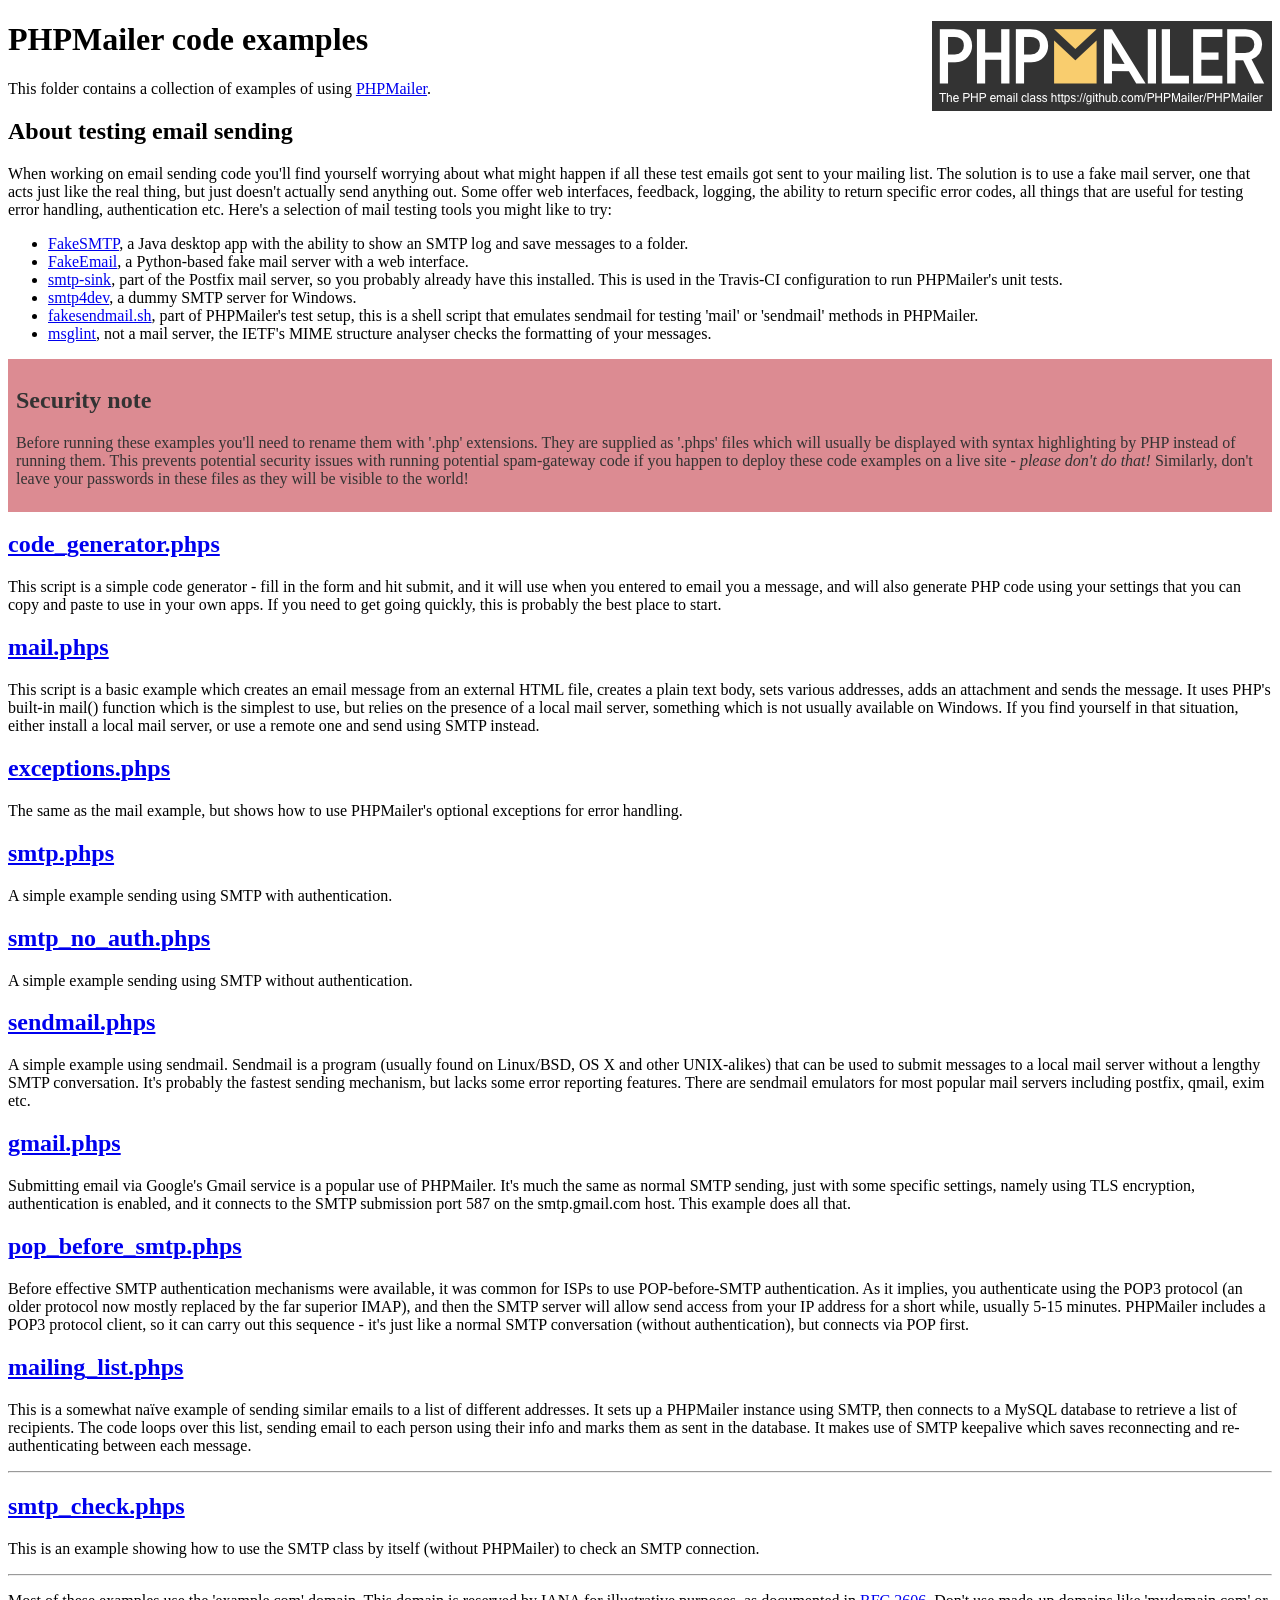
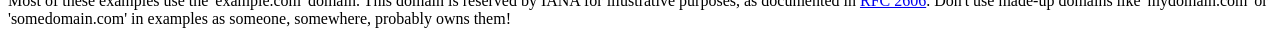
<file: include/php-mailer/examples/index.html>
<!DOCTYPE html>
<html>
<head>
	<meta charset="UTF-8">
	<title>PHPMailer Examples</title>
</head>
<body>
<h1>PHPMailer code examples<a href="https://github.com/PHPMailer/PHPMailer"><img src="images/phpmailer.png" style="float:right; border:0;" alt="PHPMailer logo"></a></h1>
<p>This folder contains a collection of examples of using <a href="https://github.com/PHPMailer/PHPMailer">PHPMailer</a>.</p>
<h2>About testing email sending</h2>
<p>When working on email sending code you'll find yourself worrying about what might happen if all these test emails got sent to your mailing list. The solution is to use a fake mail server, one that acts just like the real thing, but just doesn't actually send anything out. Some offer web interfaces, feedback, logging, the ability to return specific error codes, all things that are useful for testing error handling, authentication etc. Here's a selection of mail testing tools you might like to try:</p>
<ul>
  <li><a href="https://github.com/Nilhcem/FakeSMTP">FakeSMTP</a>, a Java desktop app with the ability to show an SMTP log and save messages to a folder. </li>
  <li><a href="https://github.com/isotoma/FakeEmail">FakeEmail</a>, a Python-based fake mail server with a web interface.</li>
  <li><a href="http://www.postfix.org/smtp-sink.1.html">smtp-sink</a>, part of the Postfix mail server, so you probably already have this installed. This is used in the Travis-CI configuration to run PHPMailer's unit tests.</li>
  <li><a href="http://smtp4dev.codeplex.com">smtp4dev</a>, a dummy SMTP server for Windows.</li>
  <li><a href="https://github.com/PHPMailer/PHPMailer/blob/master/test/fakesendmail.sh">fakesendmail.sh</a>, part of PHPMailer's test setup, this is a shell script that emulates sendmail for testing 'mail' or 'sendmail' methods in PHPMailer.</li>
  <li><a href="http://tools.ietf.org/tools/msglint/">msglint</a>, not a mail server, the IETF's MIME structure analyser checks the formatting of your messages.</li>
</ul>
<div style="padding: 8px; color: #333333; background-color: #dc8b92">
<h2>Security note</h2>
<p>Before running these examples you'll need to rename them with '.php' extensions. They are supplied as '.phps' files which will usually be displayed with syntax highlighting by PHP instead of running them. This prevents potential security issues with running potential spam-gateway code if you happen to deploy these code examples on a live site - <em>please don't do that!</em> Similarly, don't leave your passwords in these files as they will be visible to the world!</p>
</div>
<h2><a href="code_generator.phps">code_generator.phps</a></h2>
<p>This script is a simple code generator - fill in the form and hit submit, and it will use when you entered to email you a message, and will also generate PHP code using your settings that you can copy and paste to use in your own apps. If you need to get going quickly, this is probably the best place to start.</p>
<h2><a href="mail.phps">mail.phps</a></h2>
<p>This script is a basic example which creates an email message from an external HTML file, creates a plain text body, sets various addresses, adds an attachment and sends the message. It uses PHP's built-in mail() function which is the simplest to use, but relies on the presence of a local mail server, something which is not usually available on Windows. If you find yourself in that situation, either install a local mail server, or use a remote one and send using SMTP instead.</p>
<h2><a href="exceptions.phps">exceptions.phps</a></h2>
<p>The same as the mail example, but shows how to use PHPMailer's optional exceptions for error handling.</p>
<h2><a href="smtp.phps">smtp.phps</a></h2>
<p>A simple example sending using SMTP with authentication.</p>
<h2><a href="smtp_no_auth.phps">smtp_no_auth.phps</a></h2>
<p>A simple example sending using SMTP without authentication.</p>
<h2><a href="sendmail.phps">sendmail.phps</a></h2>
<p>A simple example using sendmail. Sendmail is a program (usually found on Linux/BSD, OS X and other UNIX-alikes) that can be used to submit messages to a local mail server without a lengthy SMTP conversation. It's probably the fastest sending mechanism, but lacks some error reporting features. There are sendmail emulators for most popular mail servers including postfix, qmail, exim etc.</p>
<h2><a href="gmail.phps">gmail.phps</a></h2>
<p>Submitting email via Google's Gmail service is a popular use of PHPMailer. It's much the same as normal SMTP sending, just with some specific settings, namely using TLS encryption, authentication is enabled, and it connects to the SMTP submission port 587 on the smtp.gmail.com host. This example does all that.</p>
<h2><a href="pop_before_smtp.phps">pop_before_smtp.phps</a></h2>
<p>Before effective SMTP authentication mechanisms were available, it was common for ISPs to use POP-before-SMTP authentication. As it implies, you authenticate using the POP3 protocol (an older protocol now mostly replaced by the far superior IMAP), and then the SMTP server will allow send access from your IP address for a short while, usually 5-15 minutes. PHPMailer includes a POP3 protocol client, so it can carry out this sequence - it's just like a normal SMTP conversation (without authentication), but connects via POP first.</p>
<h2><a href="mailing_list.phps">mailing_list.phps</a></h2>
<p>This is a somewhat naïve example of sending similar emails to a list of different addresses. It sets up a PHPMailer instance using SMTP, then connects to a MySQL database to retrieve a list of recipients. The code loops over this list, sending email to each person using their info and marks them as sent in the database. It makes use of SMTP keepalive which saves reconnecting and re-authenticating between each message.</p>
<hr>
<h2><a href="smtp_check.phps">smtp_check.phps</a></h2>
<p>This is an example showing how to use the SMTP class by itself (without PHPMailer) to check an SMTP connection.</p>
<hr>
<p>Most of these examples use the 'example.com' domain. This domain is reserved by IANA for illustrative purposes, as documented in <a href="http://tools.ietf.org/html/rfc2606">RFC 2606</a>. Don't use made-up domains like 'mydomain.com' or 'somedomain.com' in examples as someone, somewhere, probably owns them!</p>
</body>
</html>
</file>
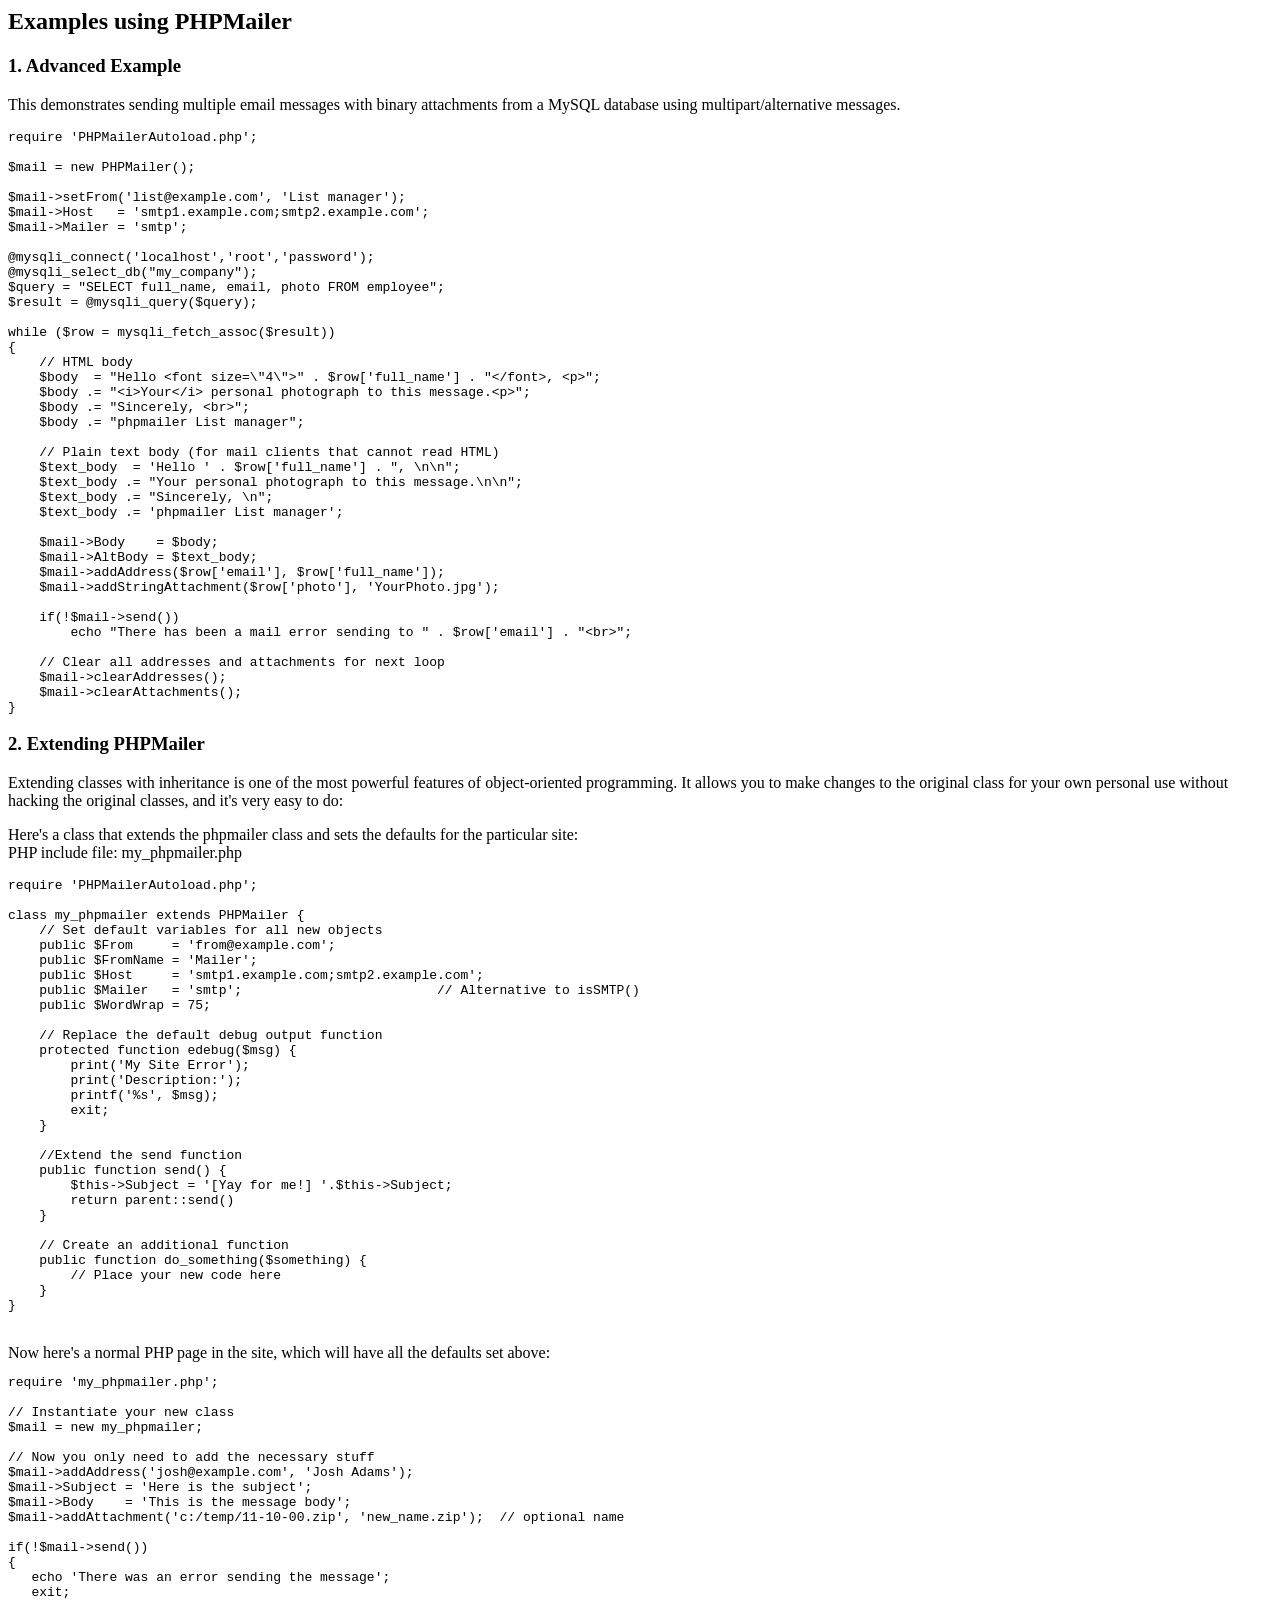
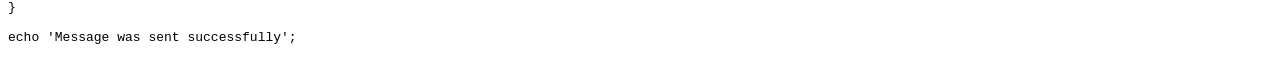
<file: include/php-mailer/docs/extending.html>
<html>
<head>
<title>Examples using phpmailer</title>
</head>

<body>

<h2>Examples using PHPMailer</h2>

<h3>1. Advanced Example</h3>
<p>

This demonstrates sending multiple email messages with binary attachments
from a MySQL database using multipart/alternative messages.<p>

<pre>
require 'PHPMailerAutoload.php';

$mail = new PHPMailer();

$mail->setFrom('list@example.com', 'List manager');
$mail->Host   = 'smtp1.example.com;smtp2.example.com';
$mail->Mailer = 'smtp';

@mysqli_connect('localhost','root','password');
@mysqli_select_db("my_company");
$query = "SELECT full_name, email, photo FROM employee";
$result = @mysqli_query($query);

while ($row = mysqli_fetch_assoc($result))
{
    // HTML body
    $body  = "Hello &lt;font size=\"4\"&gt;" . $row['full_name'] . "&lt;/font&gt;, &lt;p&gt;";
    $body .= "&lt;i&gt;Your&lt;/i&gt; personal photograph to this message.&lt;p&gt;";
    $body .= "Sincerely, &lt;br&gt;";
    $body .= "phpmailer List manager";

    // Plain text body (for mail clients that cannot read HTML)
    $text_body  = 'Hello ' . $row['full_name'] . ", \n\n";
    $text_body .= "Your personal photograph to this message.\n\n";
    $text_body .= "Sincerely, \n";
    $text_body .= 'phpmailer List manager';

    $mail->Body    = $body;
    $mail->AltBody = $text_body;
    $mail->addAddress($row['email'], $row['full_name']);
    $mail->addStringAttachment($row['photo'], 'YourPhoto.jpg');

    if(!$mail->send())
        echo "There has been a mail error sending to " . $row['email'] . "&lt;br&gt;";

    // Clear all addresses and attachments for next loop
    $mail->clearAddresses();
    $mail->clearAttachments();
}
</pre>
<p>

<h3>2. Extending PHPMailer</h3>
<p>

Extending classes with inheritance is one of the most
powerful features of object-oriented programming. It allows you to make changes to the
original class for your own personal use without hacking the original
classes, and it's very easy to do:

<p>
Here's a class that extends the phpmailer class and sets the defaults
for the particular site:<br>
PHP include file: my_phpmailer.php
<p>

<pre>
require 'PHPMailerAutoload.php';

class my_phpmailer extends PHPMailer {
    // Set default variables for all new objects
    public $From     = 'from@example.com';
    public $FromName = 'Mailer';
    public $Host     = 'smtp1.example.com;smtp2.example.com';
    public $Mailer   = 'smtp';                         // Alternative to isSMTP()
    public $WordWrap = 75;

    // Replace the default debug output function
    protected function edebug($msg) {
        print('My Site Error');
        print('Description:');
        printf('%s', $msg);
        exit;
    }

    //Extend the send function
    public function send() {
        $this->Subject = '[Yay for me!] '.$this->Subject;
        return parent::send()
    }

    // Create an additional function
    public function do_something($something) {
        // Place your new code here
    }
}
</pre>
<br>
Now here's a normal PHP page in the site, which will have all the defaults set above:<br>

<pre>
require 'my_phpmailer.php';

// Instantiate your new class
$mail = new my_phpmailer;

// Now you only need to add the necessary stuff
$mail->addAddress('josh@example.com', 'Josh Adams');
$mail->Subject = 'Here is the subject';
$mail->Body    = 'This is the message body';
$mail->addAttachment('c:/temp/11-10-00.zip', 'new_name.zip');  // optional name

if(!$mail->send())
{
   echo 'There was an error sending the message';
   exit;
}

echo 'Message was sent successfully';
</pre>
</body>
</html>
</file>
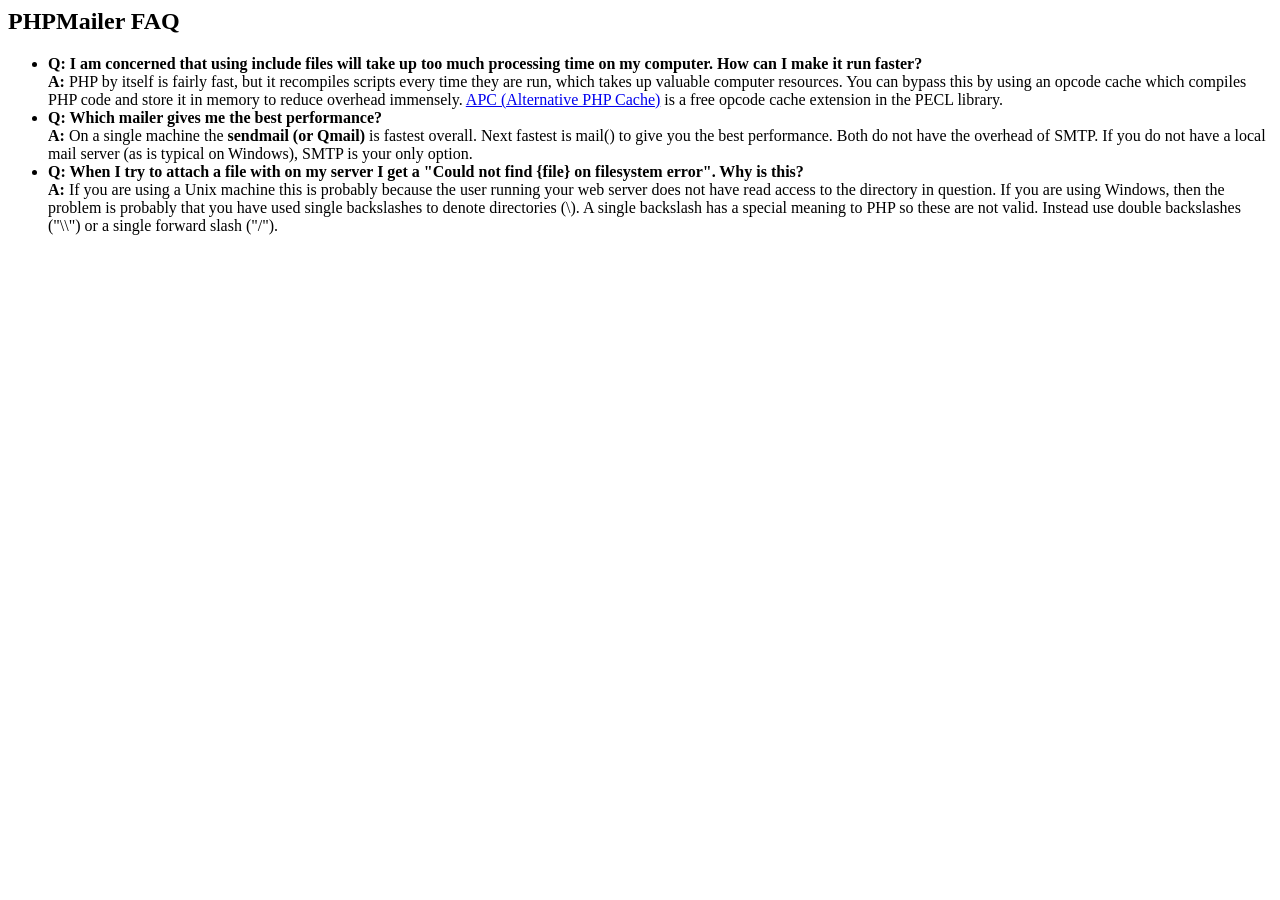
<file: include/php-mailer/docs/faq.html>
<html>
<head>
<title>PHPMailer FAQ</title>
</head>
<body>
<h2>PHPMailer FAQ</h2>
<ul>
    <li><strong>Q: I am concerned that using include files will take up too much
    processing time on my computer. How can I make it run faster?</strong><br>
    <strong>A:</strong> PHP by itself is fairly fast, but it recompiles scripts every time they are run, which takes up valuable
    computer resources. You can bypass this by using an opcode cache which compiles
    PHP code and store it in memory to reduce overhead immensely. <a href="http://www.php.net/apc/">APC
    (Alternative PHP Cache)</a> is a free opcode cache extension in the PECL library.</li>
    <li><strong>Q: Which mailer gives me the best performance?</strong><br>
    <strong>A:</strong> On a single machine the <strong>sendmail (or Qmail)</strong> is fastest overall.
    Next fastest is mail() to give you the best performance. Both do not have the overhead of SMTP.
    If you do not have a local mail server (as is typical on Windows), SMTP is your only option.</li>
    <li><strong>Q: When I try to attach a file with on my server I get a
    "Could not find {file} on filesystem error". Why is this?</strong><br>
    <strong>A:</strong> If you are using a Unix machine this is probably because the user
    running your web server does not have read access to the directory in question. If you are using Windows,
    then the problem is probably that you have used single backslashes to denote directories (\).
    A single backslash has a special meaning to PHP so these are not
    valid. Instead use double backslashes ("\\") or a single forward
    slash ("/").</li>
</ul>
</body>
</html>
</file>
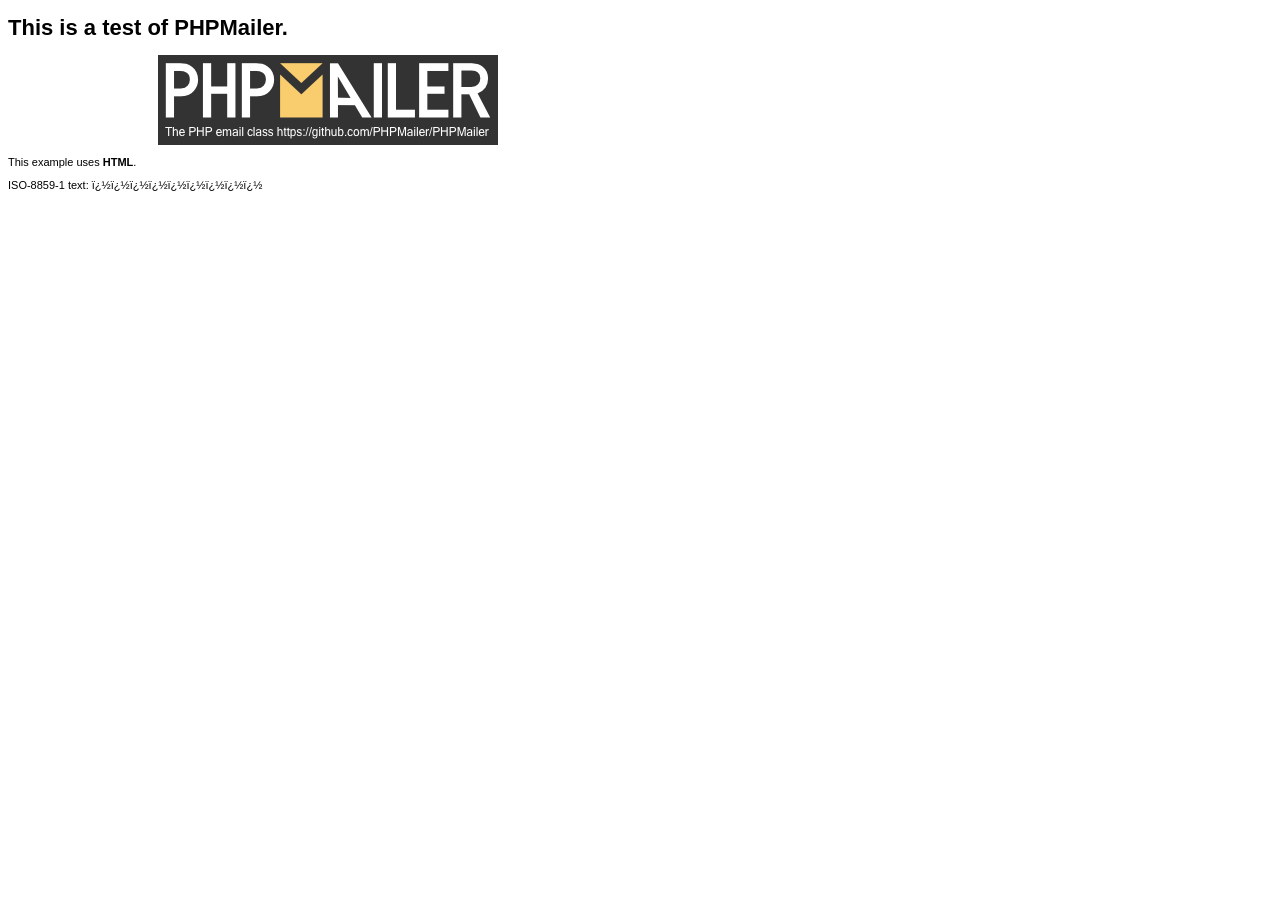
<file: include/php-mailer/examples/contents.html>
<!DOCTYPE HTML PUBLIC "-//W3C//DTD HTML 4.01 Transitional//EN" "http://www.w3.org/TR/html4/loose.dtd">
<html>
<head>
  <meta http-equiv="Content-Type" content="text/html; charset=iso-8859-1">
  <title>PHPMailer Test</title>
</head>
<body>
<div style="width: 640px; font-family: Arial, Helvetica, sans-serif; font-size: 11px;">
  <h1>This is a test of PHPMailer.</h1>
  <div align="center">
    <a href="https://github.com/PHPMailer/PHPMailer/"><img src="images/phpmailer.png" height="90" width="340" alt="PHPMailer rocks"></a>
  </div>
  <p>This example uses <strong>HTML</strong>.</p>
  <p>ISO-8859-1 text: ���������</p>
</div>
</body>
</html>
</file>
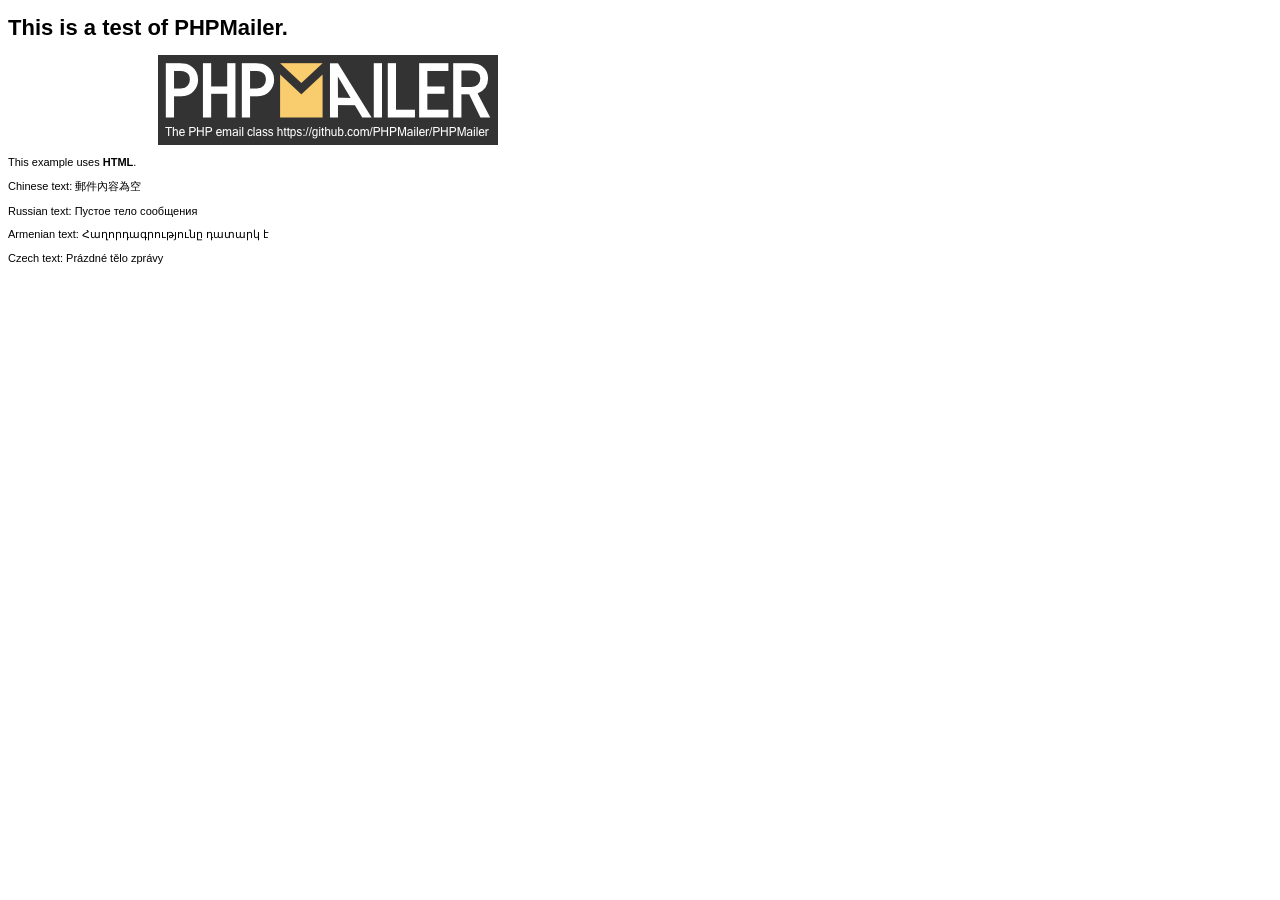
<file: include/php-mailer/examples/contentsutf8.html>
<!DOCTYPE HTML PUBLIC "-//W3C//DTD HTML 4.01 Transitional//EN" "http://www.w3.org/TR/html4/loose.dtd">
<html>
<head>
  <meta http-equiv="Content-Type" content="text/html; charset=utf-8">
  <title>PHPMailer Test</title>
</head>
<body>
<div style="width: 640px; font-family: Arial, Helvetica, sans-serif; font-size: 11px;">
  <h1>This is a test of PHPMailer.</h1>
  <div align="center">
    <a href="https://github.com/PHPMailer/PHPMailer/"><img src="images/phpmailer.png" height="90" width="340" alt="PHPMailer rocks"></a>
  </div>
  <p>This example uses <strong>HTML</strong>.</p>
  <p>Chinese text: 郵件內容為空</p>
  <p>Russian text: Пустое тело сообщения</p>
  <p>Armenian text: Հաղորդագրությունը դատարկ է</p>
  <p>Czech text: Prázdné tělo zprávy</p>
</div>
</body>
</html>
</file>
